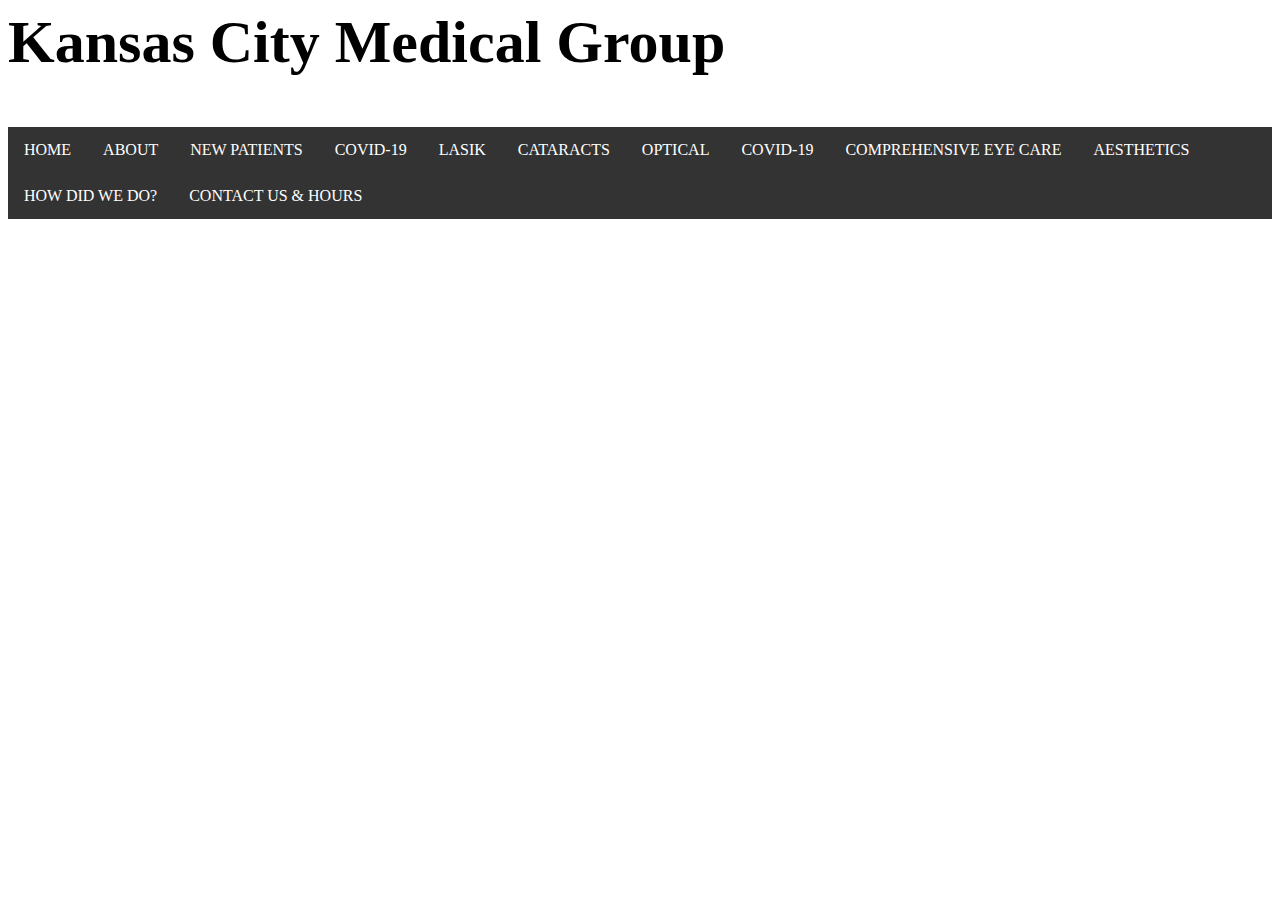
<file: basic/index.html>
<html>

<head>
    <link rel="stylesheet" href="styles.css">
    <h1 style="font-size:60px;">Kansas City Medical Group</h1>
</head>

<body>
    <ul>
        <li><a href="default.asp">HOME</a></li>
        <li><a href="about.asp">ABOUT</a></li>
        <li><a href="newpatients.asp">NEW PATIENTS</a></li>
        <li><a href="covid-19.asp">COVID-19</a></li>
        <li><a href="lasik.asp">LASIK</a></li>
        <li><a href="cataracts.asp">CATARACTS</a></li>
        <li><a href="optical.asp">OPTICAL</a></li>
        <li><a href="covid-19.asp">COVID-19</a></li>
        <li><a href="comprehensive.asp">COMPREHENSIVE EYE CARE</a></li>
        <li><a href="aesthetics.asp">AESTHETICS</a></li>
        <li><a href="how.asp">HOW DID WE DO?</a></li>
        <li><a href="contact.asp">CONTACT US & HOURS</a></li>
      </ul>
</body>
</file>
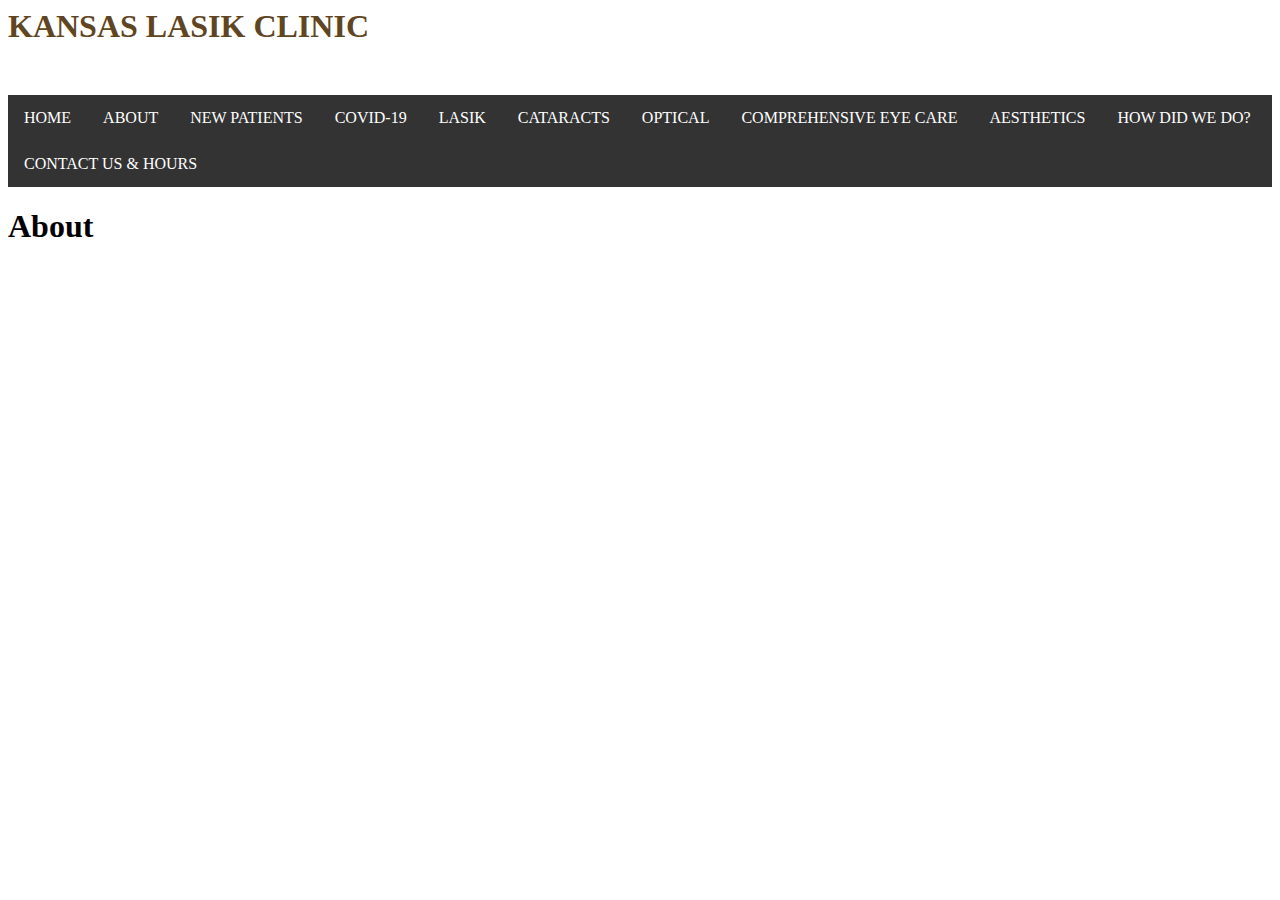
<file: basic/about.html>
<html>

<head>
    <link rel="stylesheet" href="styles.css">
    <h1 style="color:rgb(95, 69, 34);">KANSAS LASIK CLINIC</h1>
    <link href="https://cdn.jsdelivr.net/npm/bootstrap@5.1.3/dist/css/bootstrap.min.css" rel="stylesheet" integrity="sha384-1BmE4kWBq78iYhFldvKuhfTAU6auU8tT94WrHftjDbrCEXSU1oBoqyl2QvZ6jIW3" crossorigin="anonymous">
</head>

<body>
    <ul>
        <li><a href="index.html">HOME</a></li>
        <li><a href="about.html">ABOUT</a></li>
        <li><a href="newpatients.html">NEW PATIENTS</a></li>
        <li><a href="covid-19.html">COVID-19</a></li>
        <li><a href="lasik.html">LASIK</a></li>
        <li><a href="cataracts.html">CATARACTS</a></li>
        <li><a href="optical.html">OPTICAL</a></li>
        <li><a href="comprehensive.html">COMPREHENSIVE EYE CARE</a></li>
        <li><a href="aesthetics.html">AESTHETICS</a></li>
        <li><a href="how.html">HOW DID WE DO?</a></li>
        <li><a href="contact.html">CONTACT US & HOURS</a></li>
      </ul>
      <h1>About</h1>
</body>
</file>
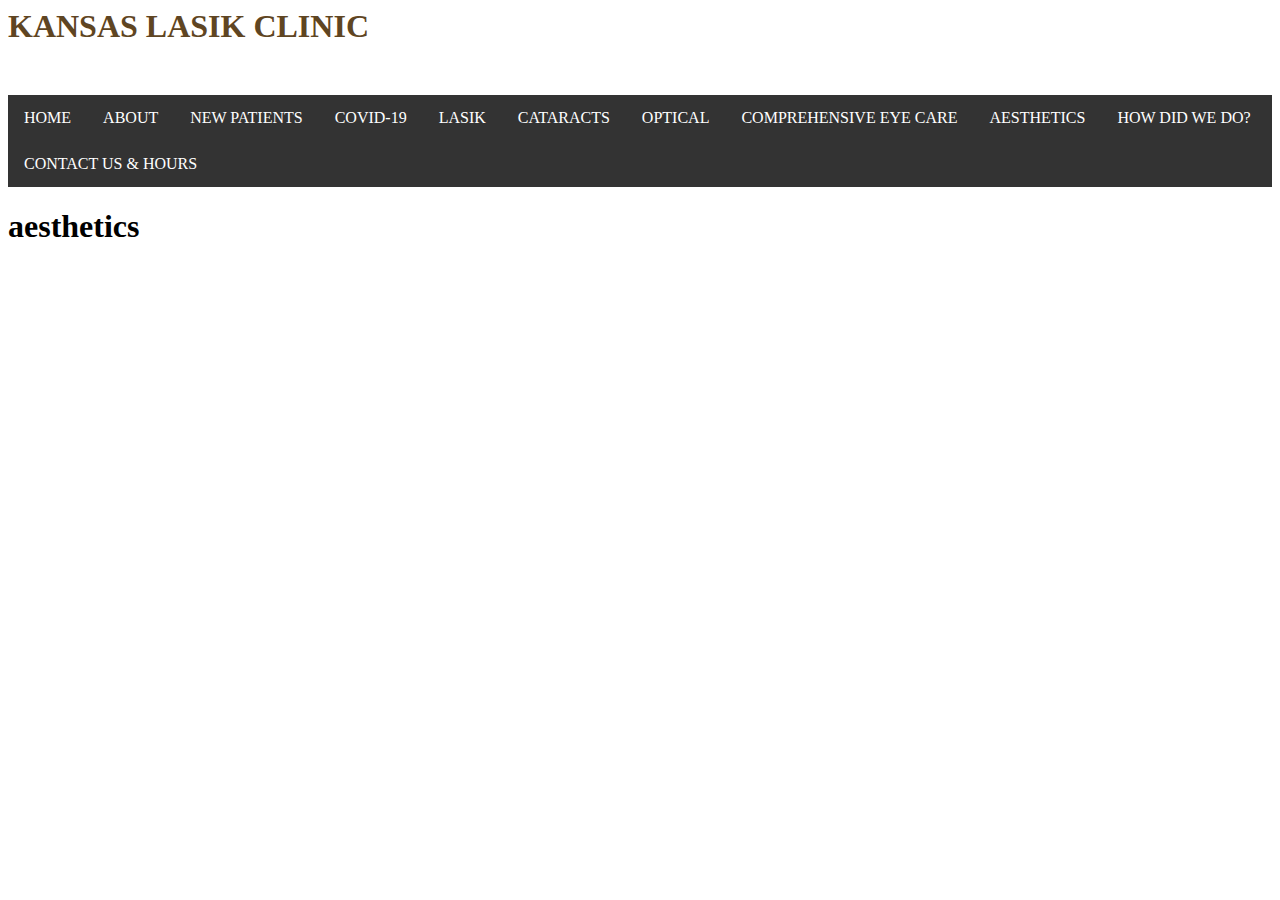
<file: basic/aesthetics.html>
<html>

<head>
    <link rel="stylesheet" href="styles.css">
    <h1 style="color:rgb(95, 69, 34);">KANSAS LASIK CLINIC</h1>
    <link href="https://cdn.jsdelivr.net/npm/bootstrap@5.1.3/dist/css/bootstrap.min.css" rel="stylesheet" integrity="sha384-1BmE4kWBq78iYhFldvKuhfTAU6auU8tT94WrHftjDbrCEXSU1oBoqyl2QvZ6jIW3" crossorigin="anonymous">
</head>

<body>
    <ul>
        <li><a href="index.html">HOME</a></li>
        <li><a href="about.html">ABOUT</a></li>
        <li><a href="newpatients.html">NEW PATIENTS</a></li>
        <li><a href="covid-19.html">COVID-19</a></li>
        <li><a href="lasik.html">LASIK</a></li>
        <li><a href="cataracts.html">CATARACTS</a></li>
        <li><a href="optical.html">OPTICAL</a></li>
        <li><a href="comprehensive.html">COMPREHENSIVE EYE CARE</a></li>
        <li><a href="aesthetics.html">AESTHETICS</a></li>
        <li><a href="how.html">HOW DID WE DO?</a></li>
        <li><a href="contact.html">CONTACT US & HOURS</a></li>
      </ul>
      <h1>aesthetics</h1>
</body>
</file>
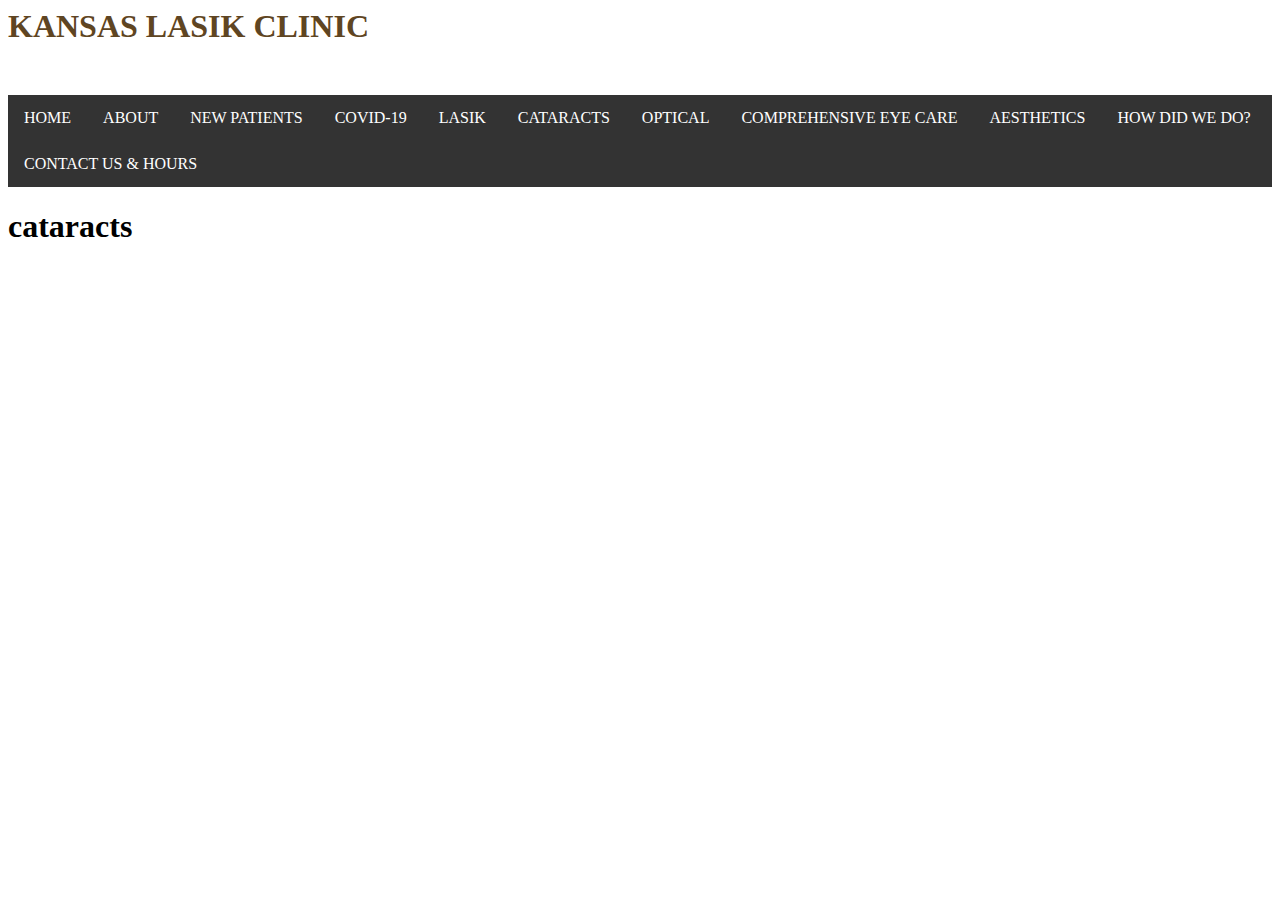
<file: basic/cataracts.html>
<html>

<head>
    <link rel="stylesheet" href="styles.css">
    <h1 style="color:rgb(95, 69, 34);">KANSAS LASIK CLINIC</h1>
    <link href="https://cdn.jsdelivr.net/npm/bootstrap@5.1.3/dist/css/bootstrap.min.css" rel="stylesheet" integrity="sha384-1BmE4kWBq78iYhFldvKuhfTAU6auU8tT94WrHftjDbrCEXSU1oBoqyl2QvZ6jIW3" crossorigin="anonymous">
</head>

<body>
    <ul>
        <li><a href="index.html">HOME</a></li>
        <li><a href="about.html">ABOUT</a></li>
        <li><a href="newpatients.html">NEW PATIENTS</a></li>
        <li><a href="covid-19.html">COVID-19</a></li>
        <li><a href="lasik.html">LASIK</a></li>
        <li><a href="cataracts.html">CATARACTS</a></li>
        <li><a href="optical.html">OPTICAL</a></li>
        <li><a href="comprehensive.html">COMPREHENSIVE EYE CARE</a></li>
        <li><a href="aesthetics.html">AESTHETICS</a></li>
        <li><a href="how.html">HOW DID WE DO?</a></li>
        <li><a href="contact.html">CONTACT US & HOURS</a></li>
      </ul>
      <h1>cataracts</h1>
</body>
</file>
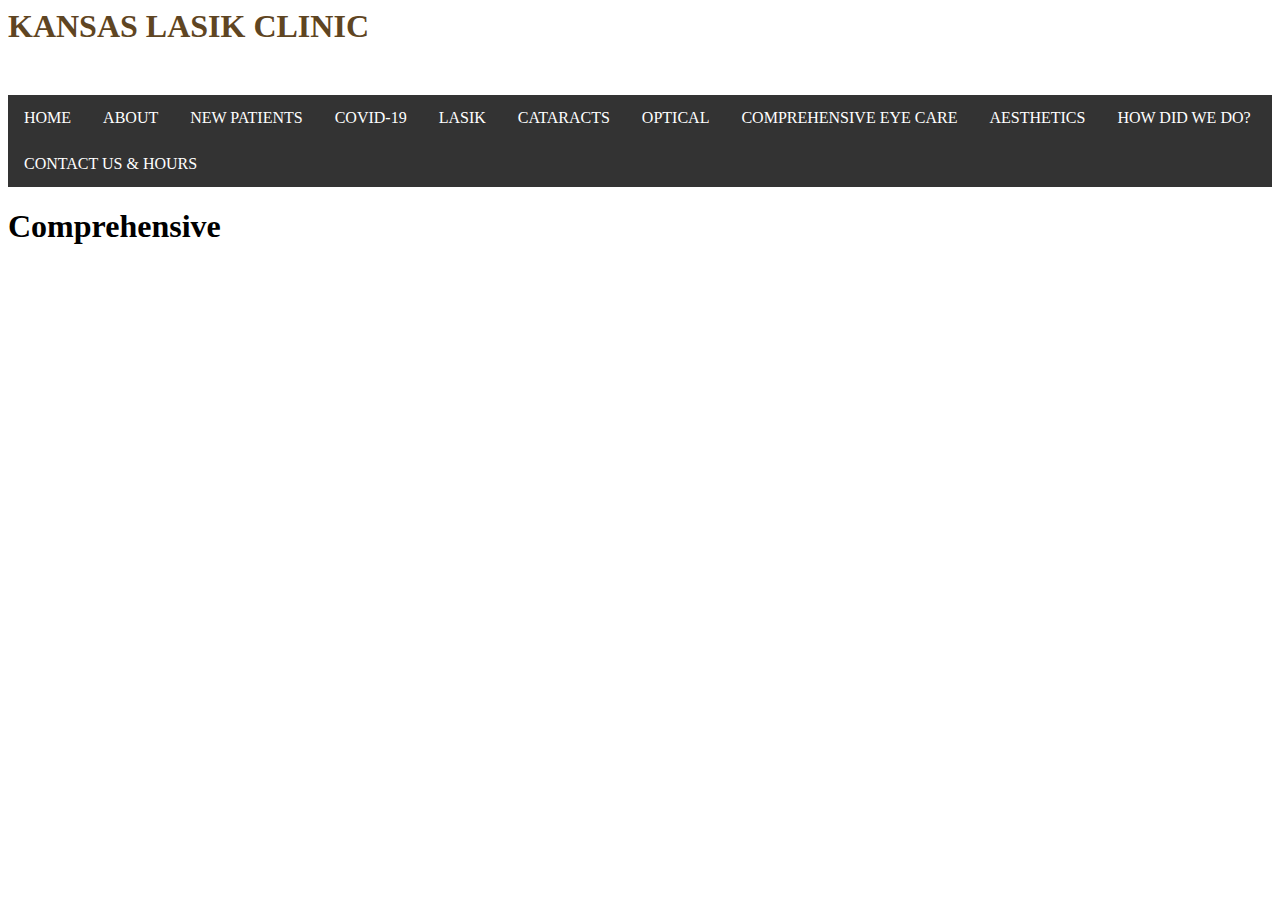
<file: basic/comprehensive.html>
<html>

<head>
    <link rel="stylesheet" href="styles.css">
    <h1 style="color:rgb(95, 69, 34);">KANSAS LASIK CLINIC</h1>
    <link href="https://cdn.jsdelivr.net/npm/bootstrap@5.1.3/dist/css/bootstrap.min.css" rel="stylesheet" integrity="sha384-1BmE4kWBq78iYhFldvKuhfTAU6auU8tT94WrHftjDbrCEXSU1oBoqyl2QvZ6jIW3" crossorigin="anonymous">
</head>

<body>
    <ul>
        <li><a href="index.html">HOME</a></li>
        <li><a href="about.html">ABOUT</a></li>
        <li><a href="newpatients.html">NEW PATIENTS</a></li>
        <li><a href="covid-19.html">COVID-19</a></li>
        <li><a href="lasik.html">LASIK</a></li>
        <li><a href="cataracts.html">CATARACTS</a></li>
        <li><a href="optical.html">OPTICAL</a></li>
        <li><a href="comprehensive.html">COMPREHENSIVE EYE CARE</a></li>
        <li><a href="aesthetics.html">AESTHETICS</a></li>
        <li><a href="how.html">HOW DID WE DO?</a></li>
        <li><a href="contact.html">CONTACT US & HOURS</a></li>
      </ul>
      <h1>Comprehensive</h1>
</body>
</file>
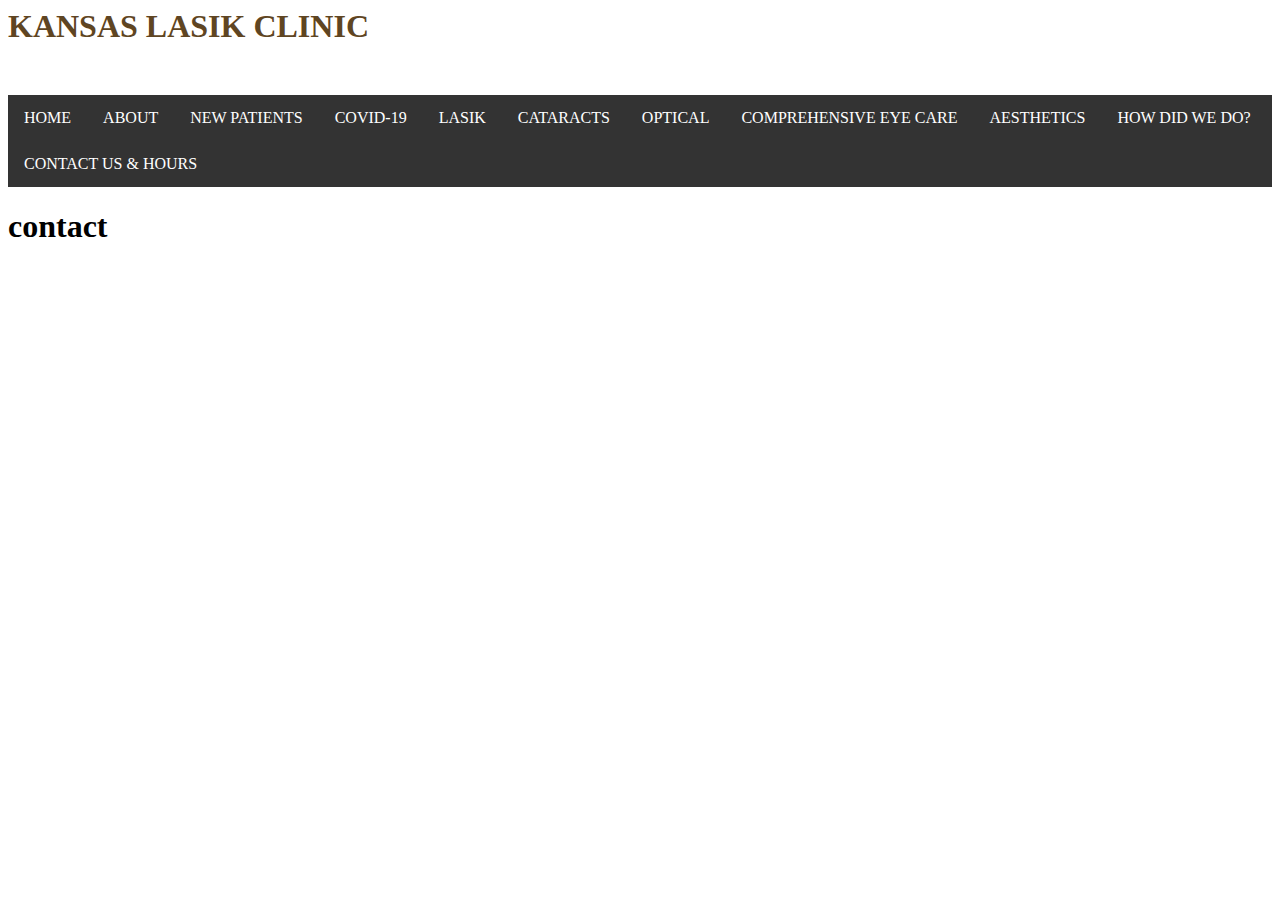
<file: basic/contact.html>
<html>

<head>
    <link rel="stylesheet" href="styles.css">
    <h1 style="color:rgb(95, 69, 34);">KANSAS LASIK CLINIC</h1>
    <link href="https://cdn.jsdelivr.net/npm/bootstrap@5.1.3/dist/css/bootstrap.min.css" rel="stylesheet" integrity="sha384-1BmE4kWBq78iYhFldvKuhfTAU6auU8tT94WrHftjDbrCEXSU1oBoqyl2QvZ6jIW3" crossorigin="anonymous">
</head>

<body>
    <ul>
        <li><a href="index.html">HOME</a></li>
        <li><a href="about.html">ABOUT</a></li>
        <li><a href="newpatients.html">NEW PATIENTS</a></li>
        <li><a href="covid-19.html">COVID-19</a></li>
        <li><a href="lasik.html">LASIK</a></li>
        <li><a href="cataracts.html">CATARACTS</a></li>
        <li><a href="optical.html">OPTICAL</a></li>
        <li><a href="comprehensive.html">COMPREHENSIVE EYE CARE</a></li>
        <li><a href="aesthetics.html">AESTHETICS</a></li>
        <li><a href="how.html">HOW DID WE DO?</a></li>
        <li><a href="contact.html">CONTACT US & HOURS</a></li>
      </ul>
      <h1>contact</h1>
</body>
</file>
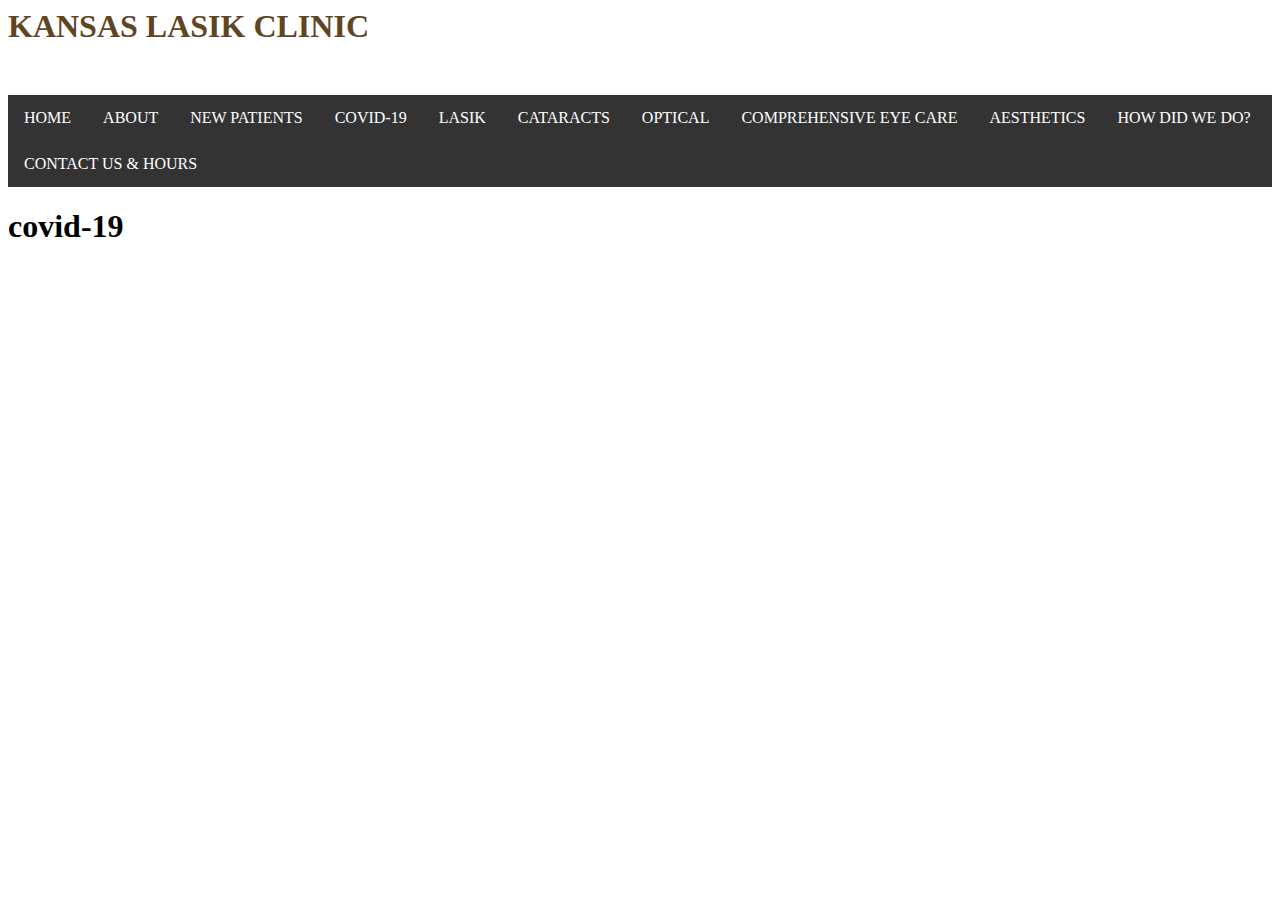
<file: basic/covid-19.html>
<html>

<head>
    <link rel="stylesheet" href="styles.css">
    <h1 style="color:rgb(95, 69, 34);">KANSAS LASIK CLINIC</h1>
    <link href="https://cdn.jsdelivr.net/npm/bootstrap@5.1.3/dist/css/bootstrap.min.css" rel="stylesheet" integrity="sha384-1BmE4kWBq78iYhFldvKuhfTAU6auU8tT94WrHftjDbrCEXSU1oBoqyl2QvZ6jIW3" crossorigin="anonymous">
</head>

<body>
    <ul>
        <li><a href="index.html">HOME</a></li>
        <li><a href="about.html">ABOUT</a></li>
        <li><a href="newpatients.html">NEW PATIENTS</a></li>
        <li><a href="covid-19.html">COVID-19</a></li>
        <li><a href="lasik.html">LASIK</a></li>
        <li><a href="cataracts.html">CATARACTS</a></li>
        <li><a href="optical.html">OPTICAL</a></li>
        <li><a href="comprehensive.html">COMPREHENSIVE EYE CARE</a></li>
        <li><a href="aesthetics.html">AESTHETICS</a></li>
        <li><a href="how.html">HOW DID WE DO?</a></li>
        <li><a href="contact.html">CONTACT US & HOURS</a></li>
      </ul>
      <h1>covid-19</h1>
</body>
</file>
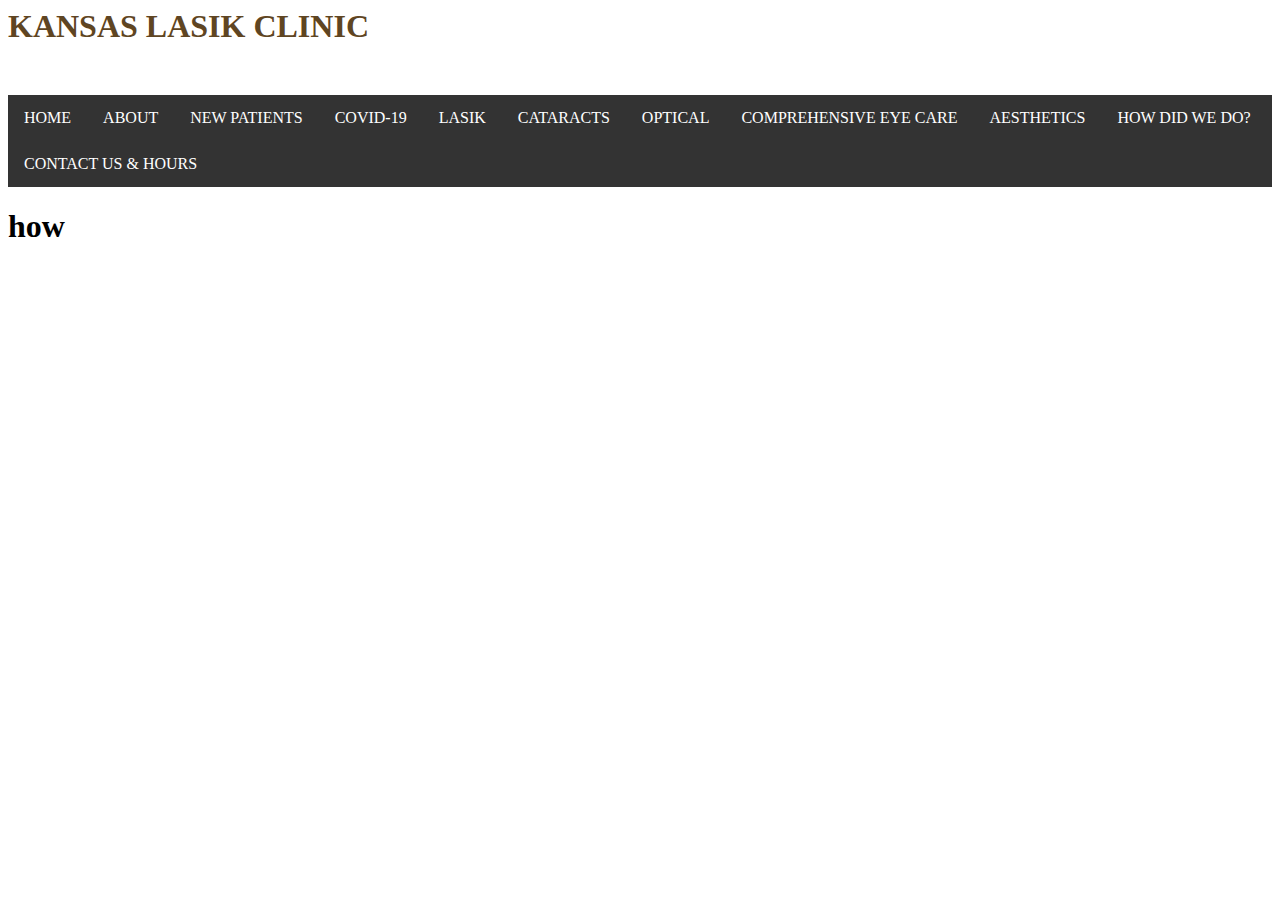
<file: basic/how.html>
<html>

<head>
    <link rel="stylesheet" href="styles.css">
    <h1 style="color:rgb(95, 69, 34);">KANSAS LASIK CLINIC</h1>
    <link href="https://cdn.jsdelivr.net/npm/bootstrap@5.1.3/dist/css/bootstrap.min.css" rel="stylesheet" integrity="sha384-1BmE4kWBq78iYhFldvKuhfTAU6auU8tT94WrHftjDbrCEXSU1oBoqyl2QvZ6jIW3" crossorigin="anonymous">
</head>

<body>
    <ul>
        <li><a href="index.html">HOME</a></li>
        <li><a href="about.html">ABOUT</a></li>
        <li><a href="newpatients.html">NEW PATIENTS</a></li>
        <li><a href="covid-19.html">COVID-19</a></li>
        <li><a href="lasik.html">LASIK</a></li>
        <li><a href="cataracts.html">CATARACTS</a></li>
        <li><a href="optical.html">OPTICAL</a></li>
        <li><a href="comprehensive.html">COMPREHENSIVE EYE CARE</a></li>
        <li><a href="aesthetics.html">AESTHETICS</a></li>
        <li><a href="how.html">HOW DID WE DO?</a></li>
        <li><a href="contact.html">CONTACT US & HOURS</a></li>
      </ul>
      <h1>how</h1>
</body>
</file>
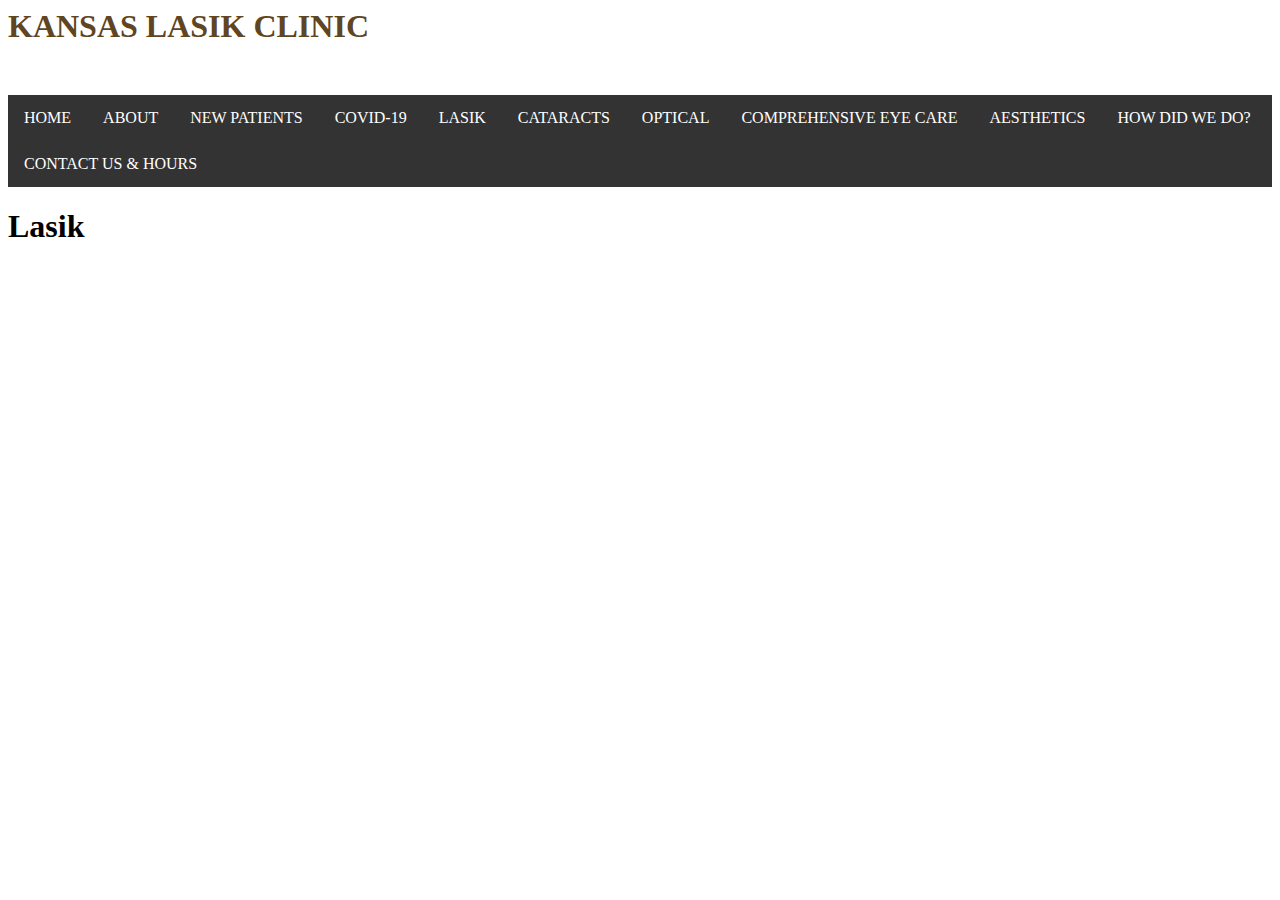
<file: basic/lasik.html>
<html>

<head>
    <link rel="stylesheet" href="styles.css">
    <h1 style="color:rgb(95, 69, 34);">KANSAS LASIK CLINIC</h1>
    <link href="https://cdn.jsdelivr.net/npm/bootstrap@5.1.3/dist/css/bootstrap.min.css" rel="stylesheet" integrity="sha384-1BmE4kWBq78iYhFldvKuhfTAU6auU8tT94WrHftjDbrCEXSU1oBoqyl2QvZ6jIW3" crossorigin="anonymous">
</head>

<body>
    <ul>
        <li><a href="index.html">HOME</a></li>
        <li><a href="about.html">ABOUT</a></li>
        <li><a href="newpatients.html">NEW PATIENTS</a></li>
        <li><a href="covid-19.html">COVID-19</a></li>
        <li><a href="lasik.html">LASIK</a></li>
        <li><a href="cataracts.html">CATARACTS</a></li>
        <li><a href="optical.html">OPTICAL</a></li>
        <li><a href="comprehensive.html">COMPREHENSIVE EYE CARE</a></li>
        <li><a href="aesthetics.html">AESTHETICS</a></li>
        <li><a href="how.html">HOW DID WE DO?</a></li>
        <li><a href="contact.html">CONTACT US & HOURS</a></li>
      </ul>
      <h1>Lasik</h1>
</body>
</file>
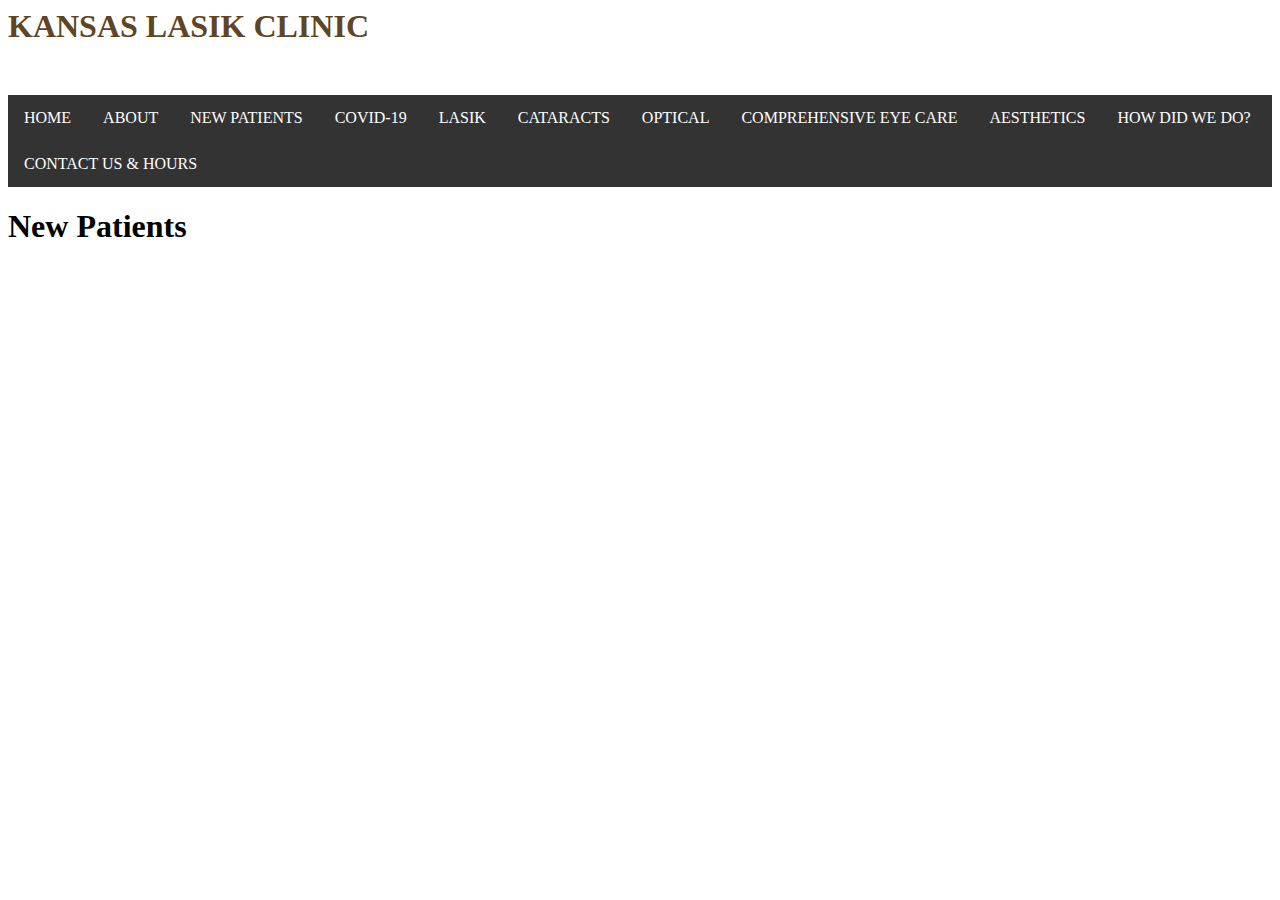
<file: basic/newpatients.html>
<html>

<head>
    <link rel="stylesheet" href="styles.css">
    <h1 style="color:rgb(95, 69, 34);">KANSAS LASIK CLINIC</h1>
    <link href="https://cdn.jsdelivr.net/npm/bootstrap@5.1.3/dist/css/bootstrap.min.css" rel="stylesheet" integrity="sha384-1BmE4kWBq78iYhFldvKuhfTAU6auU8tT94WrHftjDbrCEXSU1oBoqyl2QvZ6jIW3" crossorigin="anonymous">
</head>

<body>
    <ul>
        <li><a href="index.html">HOME</a></li>
        <li><a href="about.html">ABOUT</a></li>
        <li><a href="newpatients.html">NEW PATIENTS</a></li>
        <li><a href="covid-19.html">COVID-19</a></li>
        <li><a href="lasik.html">LASIK</a></li>
        <li><a href="cataracts.html">CATARACTS</a></li>
        <li><a href="optical.html">OPTICAL</a></li>
        <li><a href="comprehensive.html">COMPREHENSIVE EYE CARE</a></li>
        <li><a href="aesthetics.html">AESTHETICS</a></li>
        <li><a href="how.html">HOW DID WE DO?</a></li>
        <li><a href="contact.html">CONTACT US & HOURS</a></li>
      </ul>
      <h1>New Patients</h1>
</body>
</file>
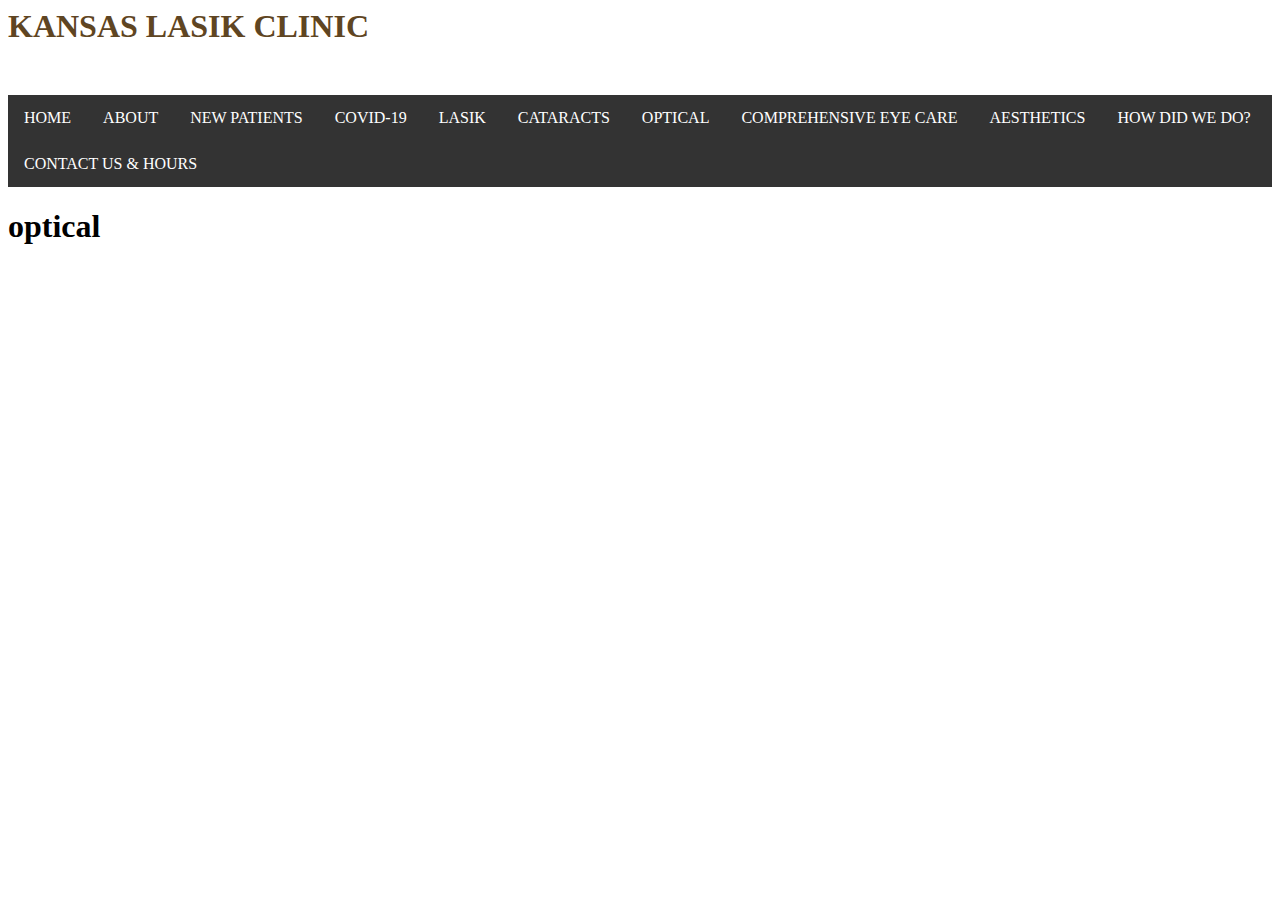
<file: basic/optical.html>
<html>

<head>
    <link rel="stylesheet" href="styles.css">
    <h1 style="color:rgb(95, 69, 34);">KANSAS LASIK CLINIC</h1>
    <link href="https://cdn.jsdelivr.net/npm/bootstrap@5.1.3/dist/css/bootstrap.min.css" rel="stylesheet" integrity="sha384-1BmE4kWBq78iYhFldvKuhfTAU6auU8tT94WrHftjDbrCEXSU1oBoqyl2QvZ6jIW3" crossorigin="anonymous">
</head>

<body>
    <ul>
        <li><a href="index.html">HOME</a></li>
        <li><a href="about.html">ABOUT</a></li>
        <li><a href="newpatients.html">NEW PATIENTS</a></li>
        <li><a href="covid-19.html">COVID-19</a></li>
        <li><a href="lasik.html">LASIK</a></li>
        <li><a href="cataracts.html">CATARACTS</a></li>
        <li><a href="optical.html">OPTICAL</a></li>
        <li><a href="comprehensive.html">COMPREHENSIVE EYE CARE</a></li>
        <li><a href="aesthetics.html">AESTHETICS</a></li>
        <li><a href="how.html">HOW DID WE DO?</a></li>
        <li><a href="contact.html">CONTACT US & HOURS</a></li>
      </ul>
      <h1>optical</h1>
</body>
</file>
<file: basic/styles.css>
ul {
    list-style-type: none;
    margin-top: 50;
    padding: 0;
    overflow: hidden;
    background-color: #333;
  }
  li {
    float: left;
  }
  li a {
    display: block;
    color: white;
    text-align: center;
    padding: 14px 16px;
    text-decoration: none;
  }
</file>
